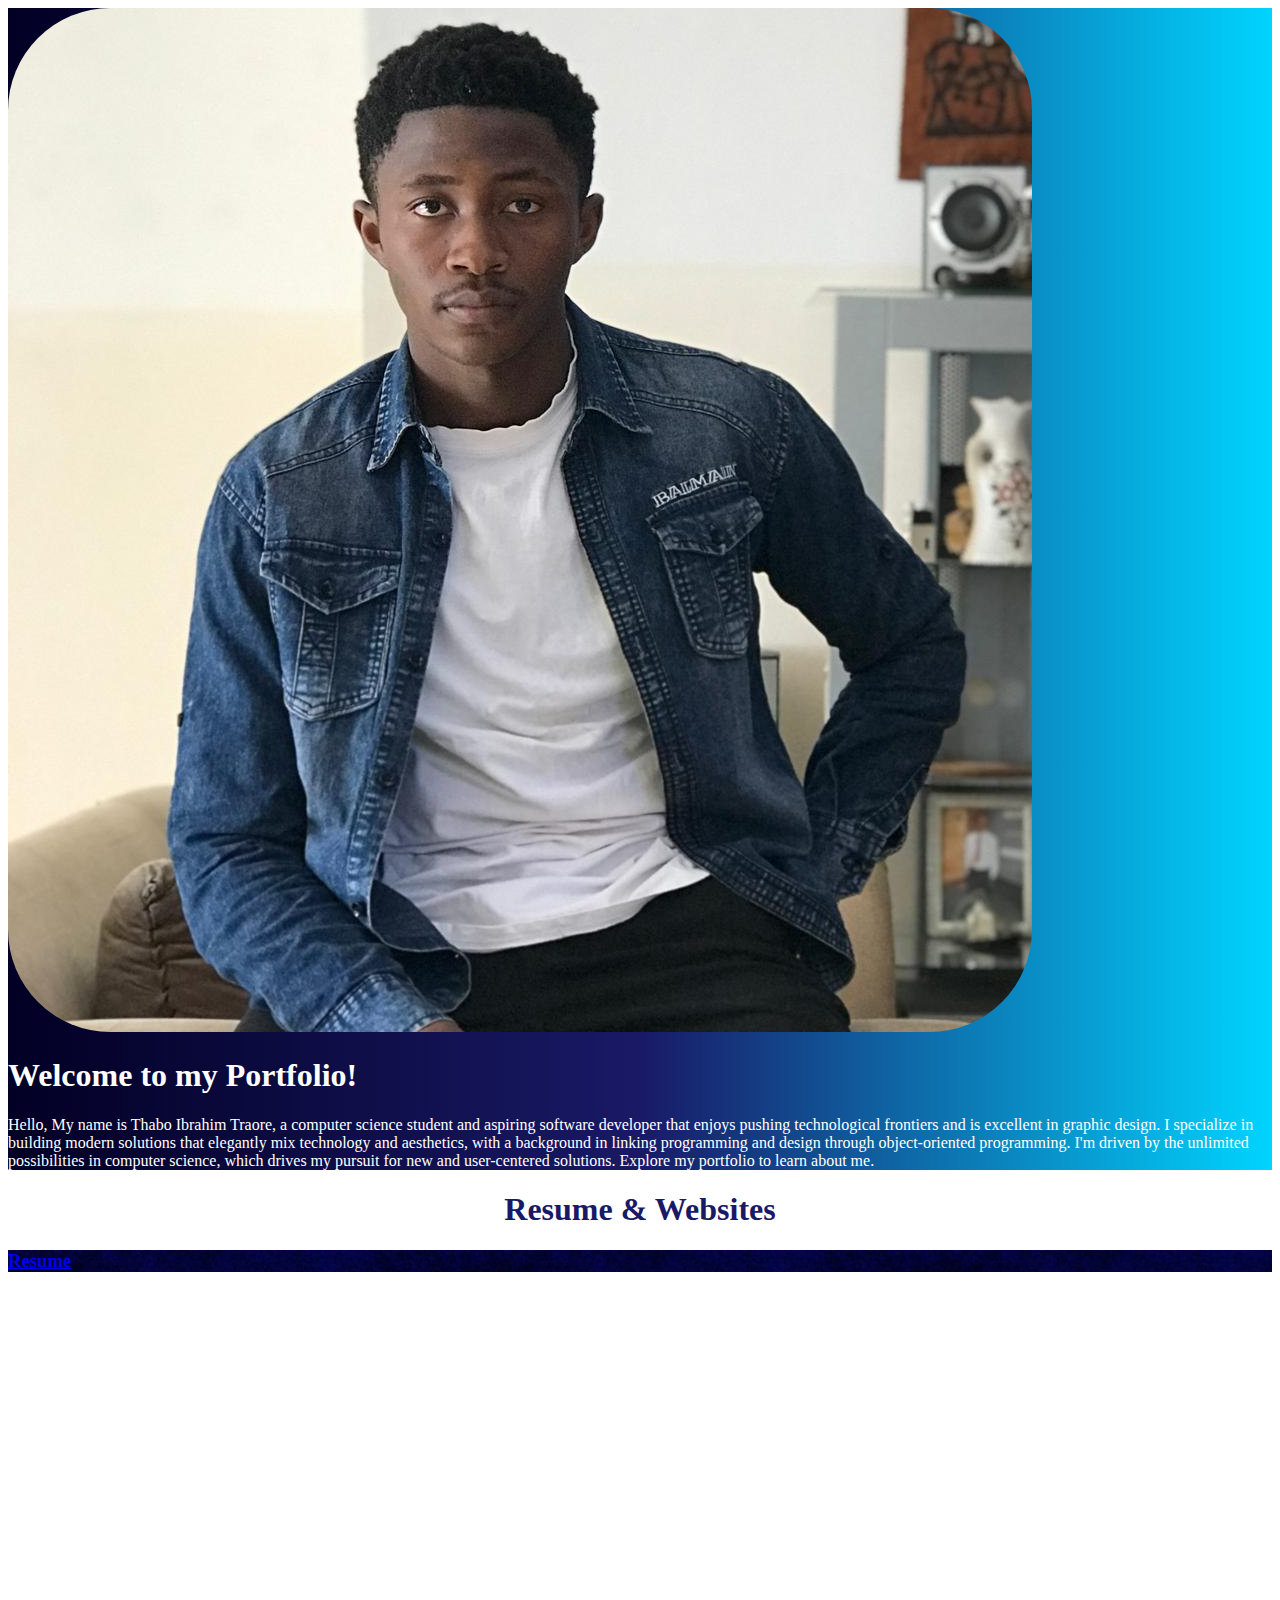
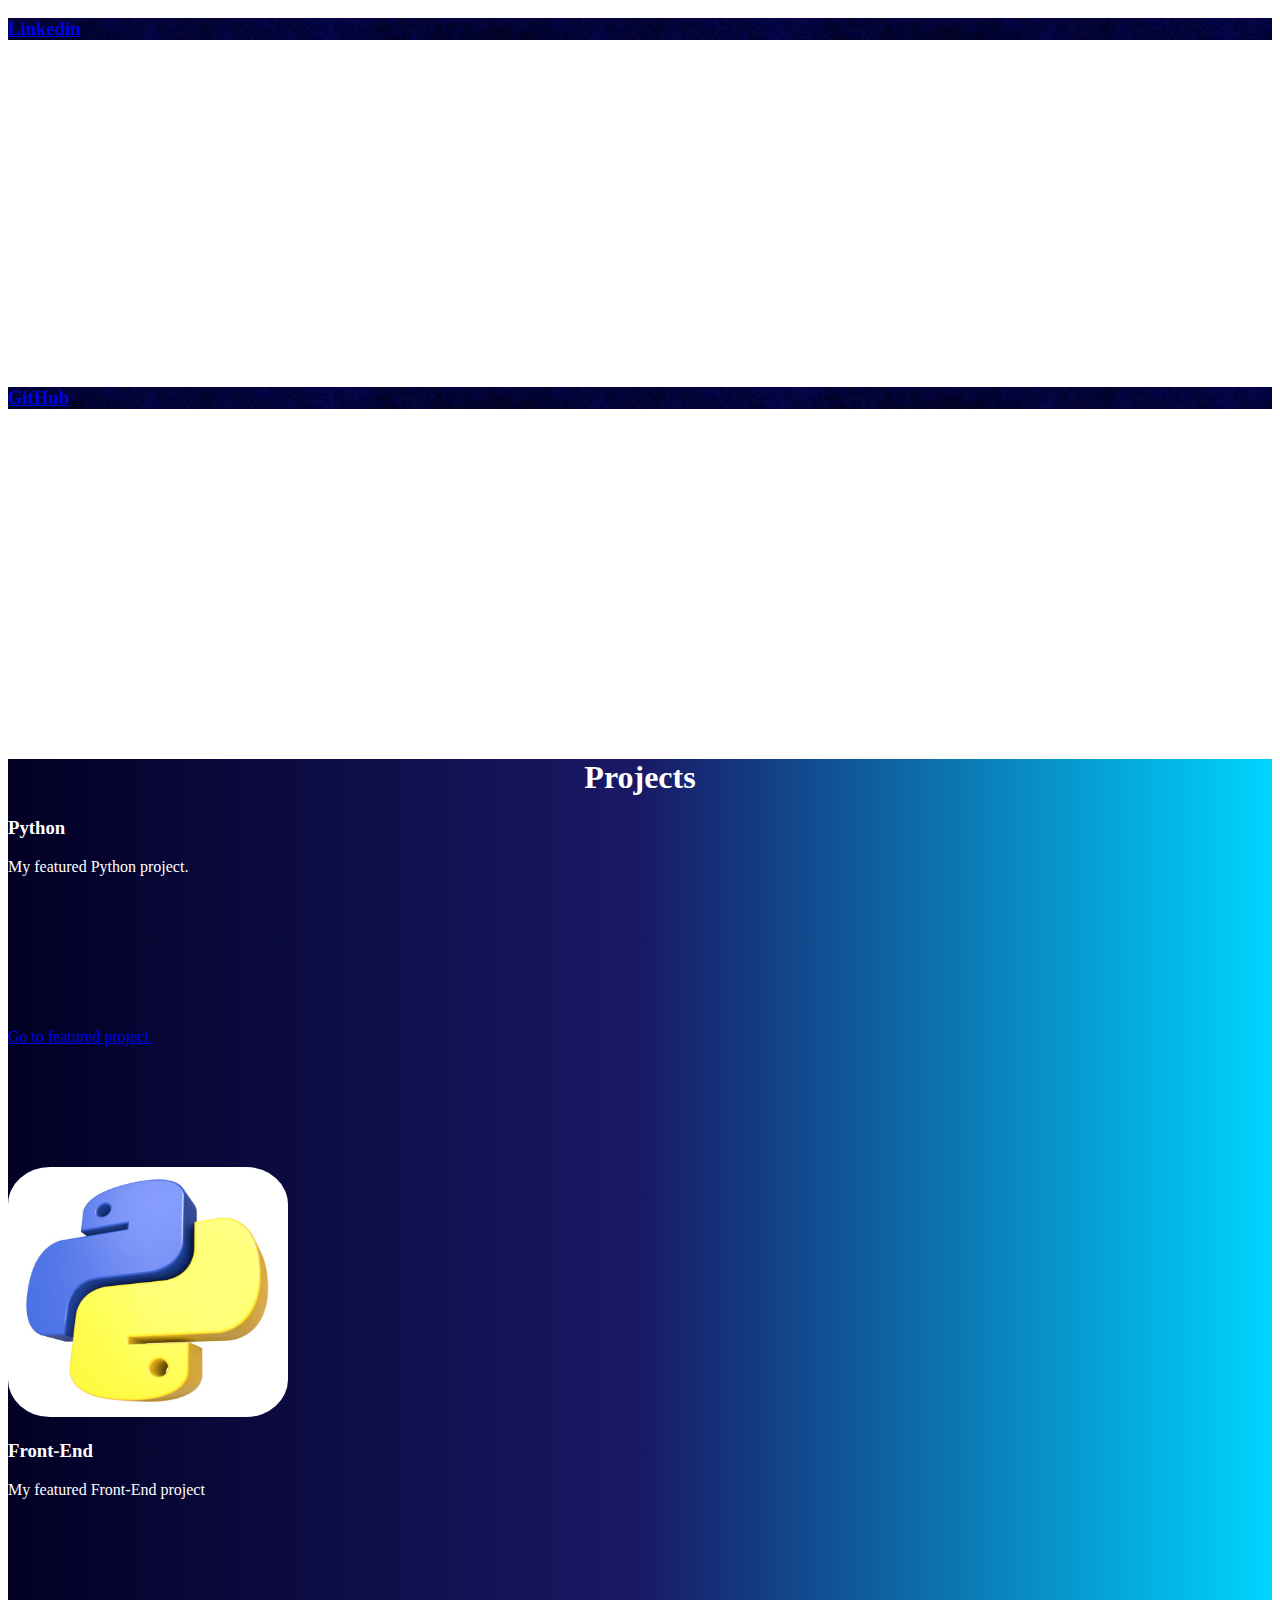
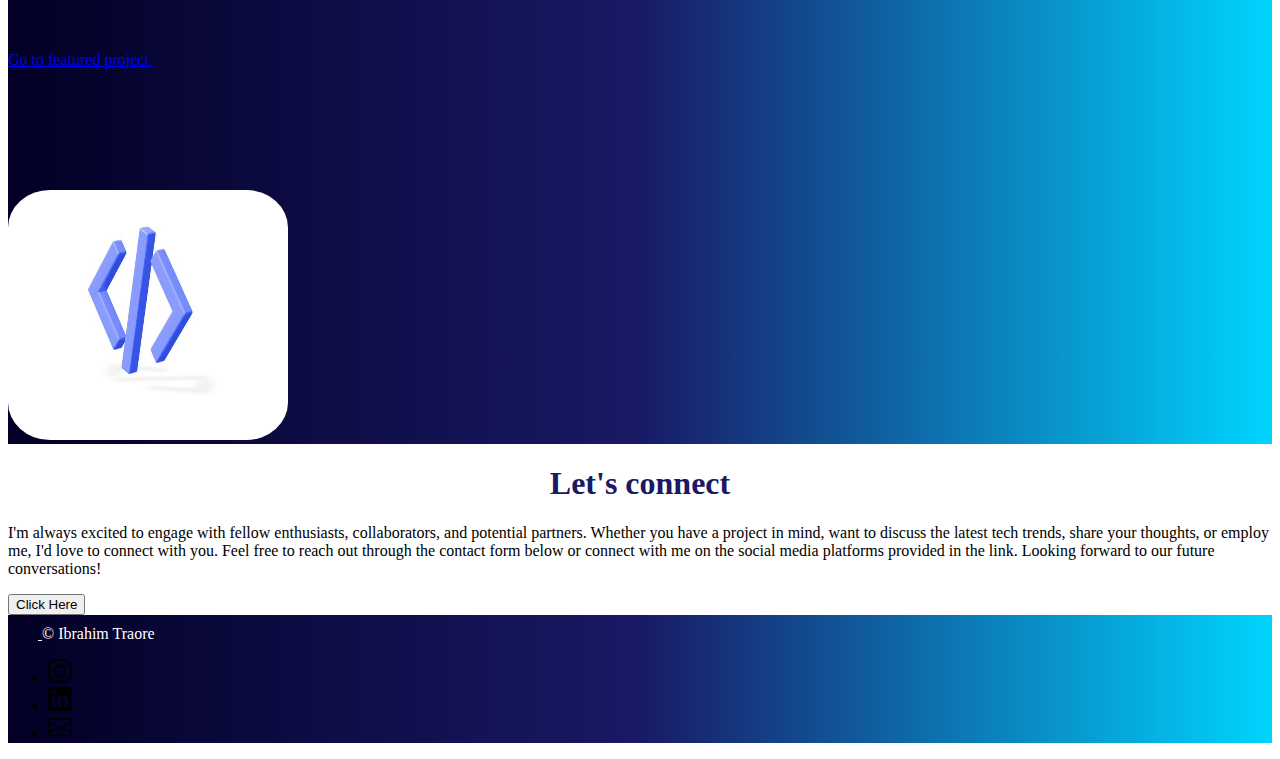
<file: index.html>
<!DOCTYPE html>
<html lang="en">
<head>
    <meta charset="UTF-8">
    <meta name="viewport" content="width=device-width, initial-scale=1.0">
    <title>Thabo Ibrahim Traore's portfolio</title>
    <link href="https://cdn.jsdelivr.net/npm/bootstrap@5.3.2/dist/css/bootstrap.min.css" rel="stylesheet" 
        integrity="sha384-T3c6CoIi6uLrA9TneNEoa7RxnatzjcDSCmG1MXxSR1GAsXEV/Dwwykc2MPK8M2HN" crossorigin="anonymous">
    <link rel="stylesheet" href="./style.css">
</head>
<body>
    <!--Hero Section-->
    <section class="hero-section py-5">
        <div class="container col-xxl-8 px-4 py-5">
            <div class="row flex-lg-row-reverse align-items-center g-5 py-5">
              <div class="col-10 col-sm-8 col-lg-6">
                <img src="./images/my_image.jpg" class="d-block mx-lg-auto img-fluid hero-img" alt="Bootstrap Themes" loading="lazy">
              </div>
              <div class="col-lg-6">
                <h1 class="display-5 fw-bold lh-1 mb-5 hero-h1">Welcome to my Portfolio!</h1>
                <p class="lead">Hello, My name is Thabo Ibrahim Traore, a computer science student and aspiring software developer 
                    that enjoys pushing technological frontiers and is excellent in graphic design. 
                    I specialize in building modern solutions that elegantly mix technology and aesthetics, with a background in 
                    linking programming and design through object-oriented programming. 
                    I'm driven by the unlimited possibilities in computer science, which drives my pursuit for new and user-centered solutions. 
                    Explore my portfolio to learn about me.
                </p>
              </div>
            </div>
          </div> 
    </section>

    <!--Resume section-->
    <section class="py-5">
        <div class="container py-5">
            <h1 class="display-4 fw-bold  resume-h1">Resume & Websites</h1>

            <div class="row row-cols-1 row-cols-lg-3 align-items-stretch g-4 py-5">
                <div class="col">
                  <a href="./html/resume.html">
                  <div class="card card-cover h-100 overflow-hidden text-bg-dark shadow-lg" 
                  style="background-image: url('./images/button.jpg');">
                    <div class="d-flex flex-column h-100 p-5 pb-3 text-white text-shadow-1">
                      <h3 class="pt-5 mt-5 mb-4 display-6 lh-1 fw-bold">Resume</h3>
                    </div>
                  </div>
                  </a>
                </div>
          
                <div class="col">
                  <a href="http://linkedin.com/in/thabo-traore">
                  <div class="card card-cover h-100 overflow-hidden text-bg-dark shadow-lg" 
                  style="background-image: url('./images/button.jpg');">
                    <div class="d-flex flex-column h-100 p-5 pb-3 text-white text-shadow-1">
                      <h3 class="pt-5 mt-5 mb-4 display-6 lh-1 fw-bold">Linkedin</h3>
                    </div>
                  </div>
                  </a>
                </div>
          
                <div class="col">
                  <a href="https://github.com/Ibrahim-t39">
                  <div class="card card-cover h-100 overflow-hidden text-bg-dark shadow-lg" 
                  style="background-image: url('./images/button.jpg');">
                    <div class="d-flex flex-column h-100 p-5 pb-3 text-shadow-1"> 
                      <h3 class="pt-5 mt-5 mb-4 display-6 lh-1 fw-bold">GitHub</h3>
                    </div>
                  </div>
                  </a>
                </div>
              </div>
        </div>
    </section>
    <!--Projects-->
    <section class="hero-section py-5">
        <h1 class="display-4 fw-bold projects-h1 pt-5">Projects</h1>

        <div class="container">
            <div class="row mb-2 pt-5">
                <div class="col-md-6">
                  <div class="row g-0 border rounded overflow-hidden flex-md-row mb-4 shadow-sm h-md-250 position-relative">
                    <div class="col p-4 d-flex flex-column position-static project-color">
                      <h3 class="mb-0">Python</h3>
                      <p class="card-text mb-auto">My featured Python project.</p>
                      <a href="https://github.com/Ibrahim-t39/hangmangame" class="icon-link gap-1 icon-link-hover stretched-link">
                        Go to featured project
                        <svg class="bi"><use xlink:href="#chevron-right"></use></svg>
                      </a>
                    </div>
                    <div class="col-auto d-none d-lg-block">
                      <img src="./images/python.jpg" class="bd-placeholder-img pt-3 px-3 project-img-border" width="280" 
                      height="250" xmlns="./python.jpg" role="img" 
                      aria-label="Placeholder: Thumbnail" preserveAspectRatio="xMidYMid slice" 
                      focusable="false">
                    </div>
                  </div>
                </div>
                <div class="col-md-6">
                  <div class="row g-0 border rounded overflow-hidden flex-md-row mb-4 shadow-sm h-md-250 position-relative">
                    <div class="col p-4 d-flex flex-column position-static project-color">
                      <h3 class="mb-0">Front-End</h3>
                      <p class="mb-auto">My featured Front-End project</p>
                      <a href="https://github.com/Ibrahim-t39/My-Mondrian-Art" class="icon-link gap-1 icon-link-hover stretched-link">
                        Go to featured project
                        <svg class="bi"><use xlink:href="#chevron-right"></use></svg>
                      </a>
                    </div>
                    <div class="col-auto d-none d-lg-block">
                        <img src="./images/index.jpg" class="bd-placeholder-img pt-3 px-3 project-img-border" width="280" height="250" 
                        xmlns="./images/python.jpg" role="img" aria-label="Placeholder: Thumbnail" 
                        preserveAspectRatio="xMidYMid slice" focusable="false">
                    </div>
                  </div>
                </div>
            </div>
        </div>
    </section>

    <!--Connect with me-->
    <section class="py-5">
        <div class="px-4 py-5 my-5 text-center">
            <h1 class="display-4 fw-bold  resume-h1">Let's connect</h1>
            <div class="col-lg-6 mx-auto">
              <p class="mb-4 connect-color py-5">I'm always excited to engage with fellow enthusiasts, collaborators, 
                and potential partners. Whether you have a project in mind, want to discuss the latest tech trends, share your thoughts, or employ me, 
                I'd love to connect with you. 
                Feel free to reach out through the contact form below or connect with me on 
                the social media platforms provided in the link. Looking forward to our future conversations!</p>
              <div class="d-grid gap-2 d-sm-flex justify-content-sm-center">
                <a href="./html/contact.html"><button type="button"  class="btn btn-primary btn-lg px-4 gap-3">Click Here</button></a>
              </div>
            </div>
          </div>
    </section>

    <!--Footer-->
    <section class="hero-section">
        <div class="container py-5">
            <footer class="d-flex flex-wrap justify-content-between align-items-center py-3 my-4 border-top">
              <div class="col-md-4 d-flex align-items-center">
                <a href="/" class="mb-3 me-2 mb-md-0 text-body-secondary text-decoration-none lh-1">
                  <svg class="bi" width="30" height="24"><use xlink:href="#bootstrap"></use></svg>
                </a>
                <span class="mb-3 mb-md-0">© Ibrahim Traore</span>
              </div>
          
              <ul class="nav col-md-4 justify-content-end list-unstyled d-flex">
                <li class="ms-3"><a class="text-body-secondary" href="https://www.instagram.com/ibrahim.xo_?igsh=NDYxNWg0Y3Ywc2Ft&utm_source=qr"><img src="./svg/instagram.svg" alt="instagram logo" width="24" height="24"></a></li>
                <li class="ms-3"><a class="text-body-secondary" href="http://linkedin.com/in/thabo-traore"><img src="./svg/linkedin.svg" alt="linkedin logo" width="24" height="24"></a></li>
                <li class="ms-3"><a class="text-body-secondary" href="mailto: traorethabo39@gmail.com"><img src="./svg/mail.svg" alt="mail logo" width="24" height="24"></a></li>
              </ul>
            </footer>
          </div>
    </section>
    <script src="https://cdn.jsdelivr.net/npm/bootstrap@5.3.2/dist/js/bootstrap.bundle.min.js" 
    integrity="sha384-C6RzsynM9kWDrMNeT87bh95OGNyZPhcTNXj1NW7RuBCsyN/o0jlpcV8Qyq46cDfL" crossorigin="anonymous"></script>
</body>
</html>
</file>
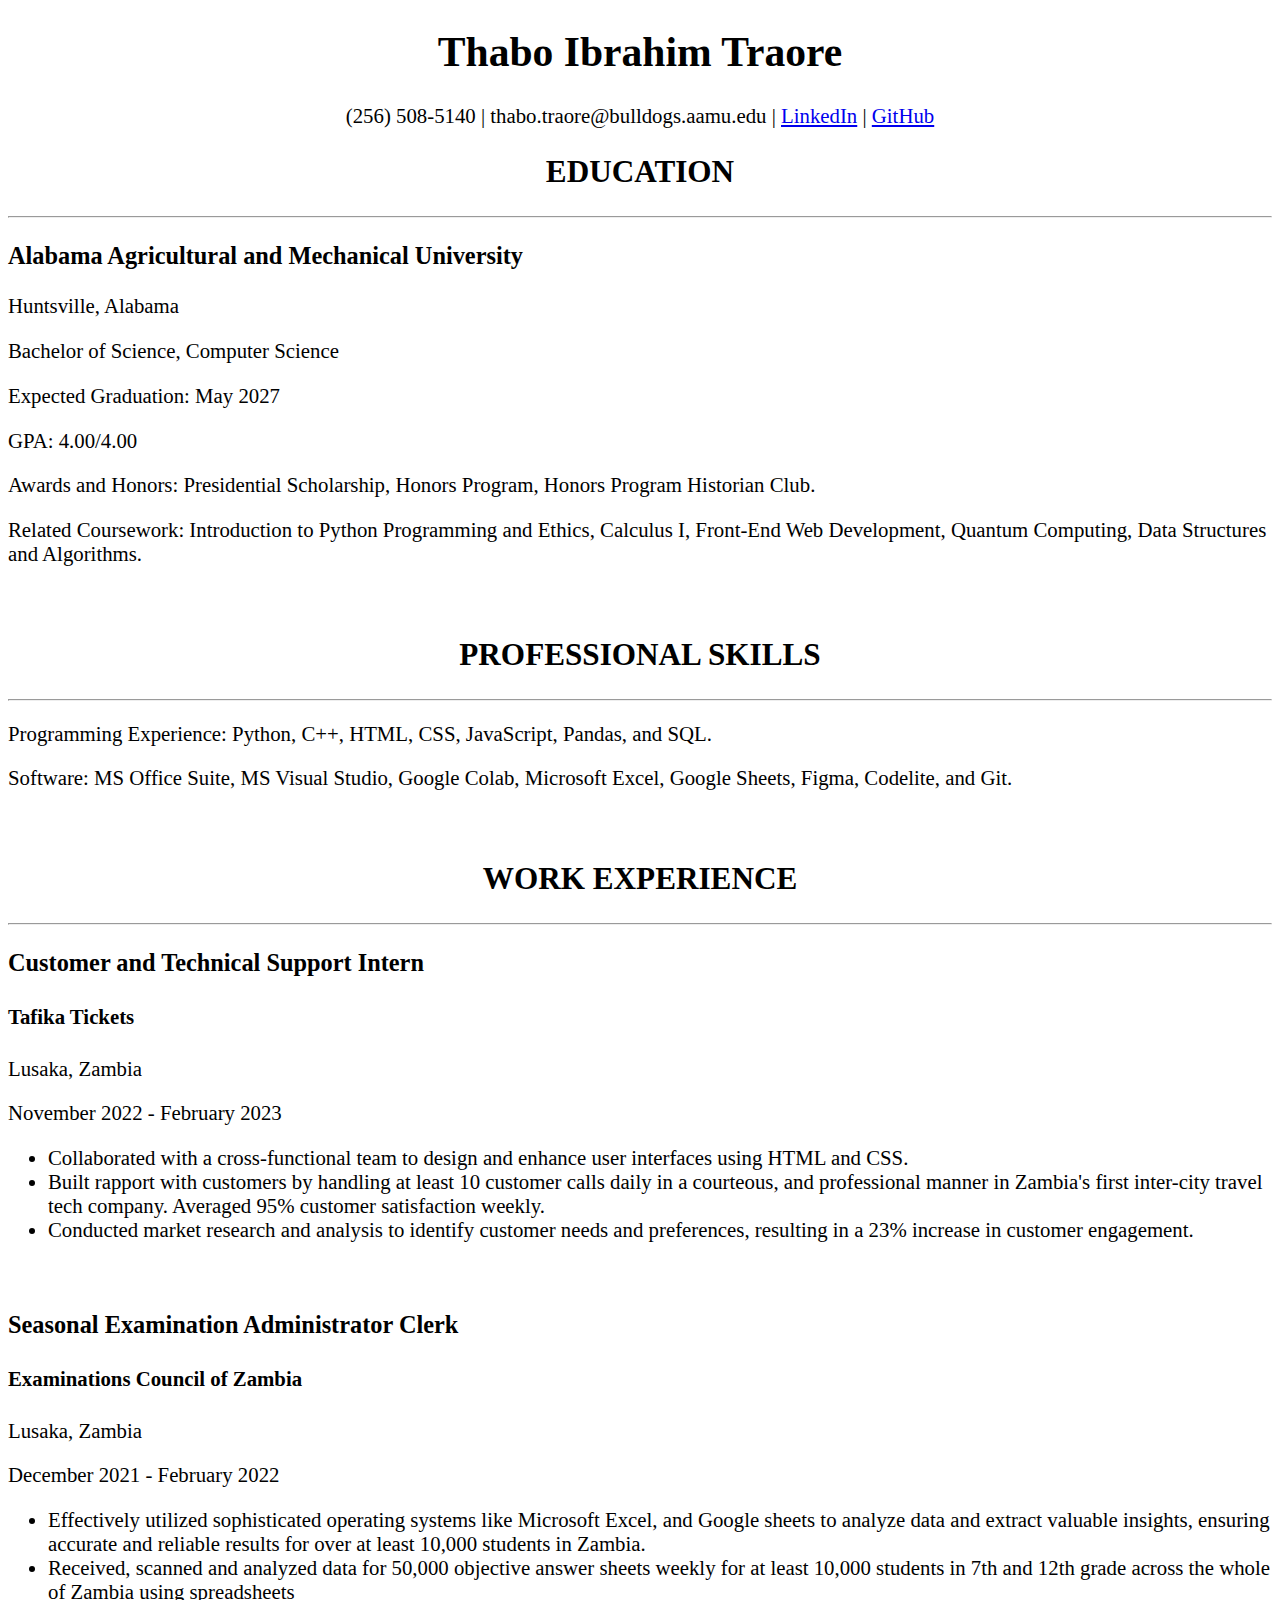
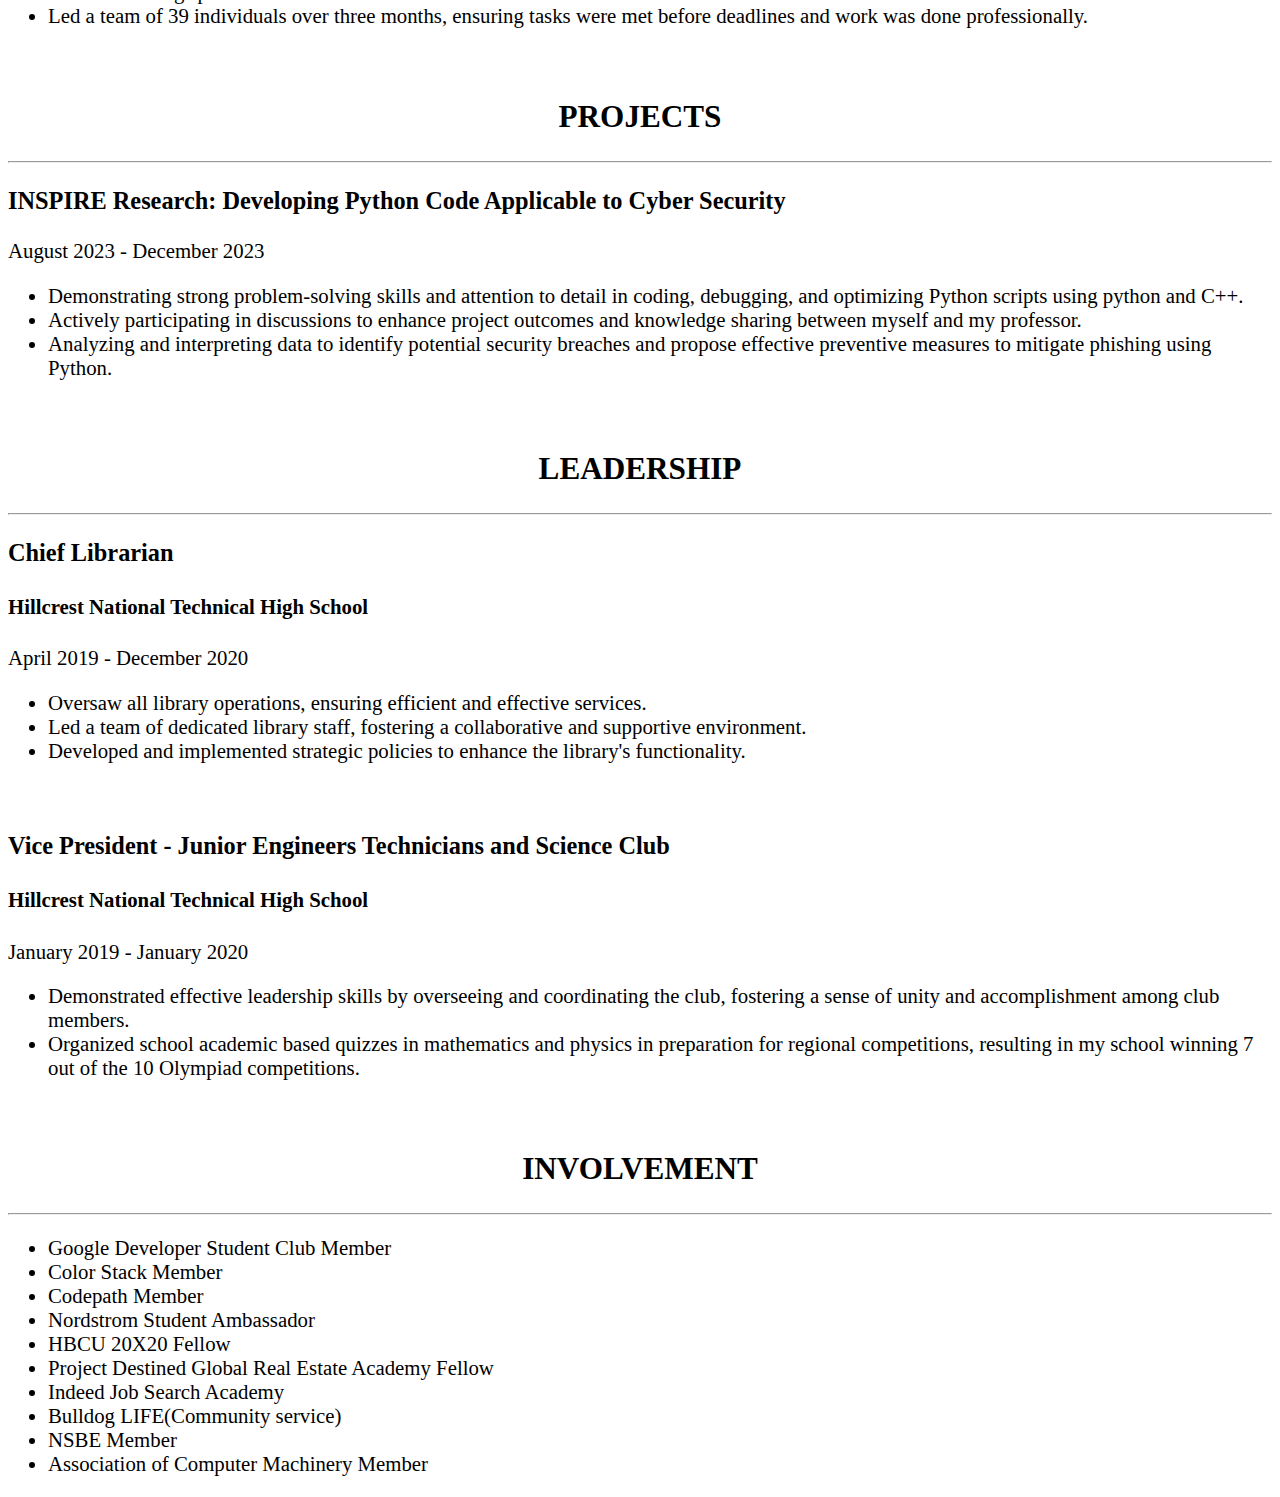
<file: html/resume.html>
<!DOCTYPE html>
<html lang="en">
<head>
    <meta charset="UTF-8">
    <meta name="viewport" content="width=device-width", initial-scale=1.0">
    <title>Thabo-Ibrahim-Traore-Resume</title>
    <style>
        h1, h2 {
            text-align: center;
        }

        .sub-head {
            text-align: center;
        }

        body {
            font-size: 1.3rem;
        }
    </style>
</head>
<body>
    <h1>Thabo Ibrahim Traore</h1>
    <p class="sub-head">(256) 508-5140 | 
        thabo.traore@bulldogs.aamu.edu | 
        <a href="https://www.linkedin.com/in/thabo-traore/">LinkedIn</a> | 
        <a href="https://github.com/Ibrahim-t39">GitHub</a>
    </p> 

    <h2>EDUCATION</h2>
    <hr/>
    <h3>Alabama Agricultural and Mechanical University</h3>
    <p>Huntsville, Alabama</p>
    <p>Bachelor of Science, Computer Science</p>
    <p>Expected Graduation: May 2027</p>
    <p>GPA: 4.00/4.00</p>
    <p>Awards and Honors: Presidential Scholarship, Honors Program, Honors Program Historian Club.</p>
    <p>Related Coursework: Introduction to Python Programming and Ethics, 
        Calculus I, 
        Front-End Web Development, 
        Quantum Computing, 
        Data Structures and Algorithms.
    </p>

    <br/>

    <h2>PROFESSIONAL SKILLS</h2>
    <hr/>
    <p>Programming Experience: Python, C++, HTML, CSS, JavaScript, Pandas, and SQL.</p>
    <p>Software: MS Office Suite, MS Visual Studio, Google Colab, Microsoft Excel, Google Sheets, Figma, Codelite, and Git.</p>

    <br/>
    <h2>WORK EXPERIENCE</h2>
    <hr/>
    <h3>Customer and Technical Support Intern</h3>
    <h4>Tafika Tickets</h4>
    <p>Lusaka, Zambia</p>
    <p>November 2022 - February 2023</p>
    <ul>
        <li>
            Collaborated with a cross-functional team to design and enhance user interfaces using HTML and CSS.
        </li>
        <li>
            Built rapport with customers by handling at least 10 customer calls daily in a courteous, 
            and professional manner in Zambia's first inter-city travel tech company. Averaged 95% customer satisfaction weekly.
        </li>
        <li>
            Conducted market research and analysis to identify customer needs and preferences, resulting in a 23% increase in customer
            engagement.
        </li>
    </ul>

    <br/>

    <h3>Seasonal Examination Administrator Clerk</h3>
    <h4>Examinations Council of Zambia</h4>
    <p>Lusaka, Zambia</p>
    <p>December 2021 - February 2022</p>
    <ul>
        <li>
            Effectively utilized sophisticated operating systems like Microsoft Excel, 
            and Google sheets to analyze data and extract valuable
            insights, 
            ensuring accurate and reliable results for over at least 10,000 students in Zambia.
        </li>
        <li>
            Received, scanned and analyzed data for 50,000 objective answer sheets weekly for at least 10,000 students in 7th and 12th
            grade across the whole of Zambia using spreadsheets
        </li>
        <li>
            Led a team of 39 individuals over three months, ensuring tasks were met before deadlines and work was done professionally.
        </li>
    </ul>

    <br/>

    <h2>PROJECTS</h2>
    <hr/>
    <h3>INSPIRE Research: Developing Python Code Applicable to Cyber Security</h3>
    <p>August 2023 - December 2023</p>

    <ul>
        <li>
            Demonstrating strong problem-solving skills and attention to detail in coding, 
            debugging, and optimizing Python scripts using python and C++.
        </li>
        <li>
            Actively participating in discussions to enhance project outcomes and knowledge sharing between myself and my professor.
        </li>
        <li>
            Analyzing and interpreting data to identify potential security breaches and 
            propose effective preventive measures to mitigate phishing using Python.
        </li>
    </ul>

    <br/>

    <h2>LEADERSHIP</h2>
    <hr/>
    <h3>Chief Librarian</h3>
    <h4>Hillcrest National Technical High School</h4>
    <p>April 2019 - December 2020</p>

    <ul>
        <li>
            Oversaw all library operations, ensuring efficient and effective services.
        </li>
        <li>
            Led a team of dedicated library staff, fostering a collaborative and supportive environment.
        </li>
        <li>
            Developed and implemented strategic policies to enhance the library's functionality.
        </li>
    </ul>

    <br/>

    <h3>Vice President - Junior Engineers Technicians and Science Club</h3>
    <h4>Hillcrest National Technical High School </h4>
    <p>January 2019 - January 2020</p>

    <ul>
        <li>
            Demonstrated effective leadership skills by overseeing and coordinating the club, 
            fostering a sense of unity and accomplishment among club members.
        </li>
        <li>
            Organized school academic based quizzes in mathematics and physics in preparation for regional competitions, 
            resulting in my school winning 7 out of the 10 Olympiad competitions.
        </li>
    </ul>

    <br/>

    <h2>INVOLVEMENT</h2>
    <hr/>

    <ul>
        <li>Google Developer Student Club Member</li>
        <li>Color Stack Member</li>
        <li>Codepath Member</li>
        <li>Nordstrom Student Ambassador</li>
        <li>HBCU 20X20 Fellow</li>
        <li>Project Destined Global Real Estate Academy Fellow</li>
        <li>Indeed Job Search Academy</li>
        <li>Bulldog LIFE(Community service)</li>
        <li>NSBE Member</li>
        <li>Association of Computer Machinery Member</li>
    </ul>

</body>
</html>
</file>
<file: style.css>
.hero-section {
    background: rgb(2,0,36);
    background: linear-gradient(90deg, rgba(2,0,36,1) 0%, rgba(25,25,102,1) 50%, rgba(0,212,255,1) 100%);
}

.hero-img {
    border-radius: 10%;
}

.hero-h1 {
    color: white;
}

.lead {
    color: white;
}

.resume-h1 {
    text-align: center;
    color: rgba(25,25,102,1);
}

.col {
    height: 350px;
}

.projects-h1 {
    text-align: center;
    color: white;
}

.project-color {
    color: white;
}

.project-img-border {
    border-radius: 15%;
}

.mb-3 {
    color: white;
}

connect-color {
    color: black;
}
</file>
